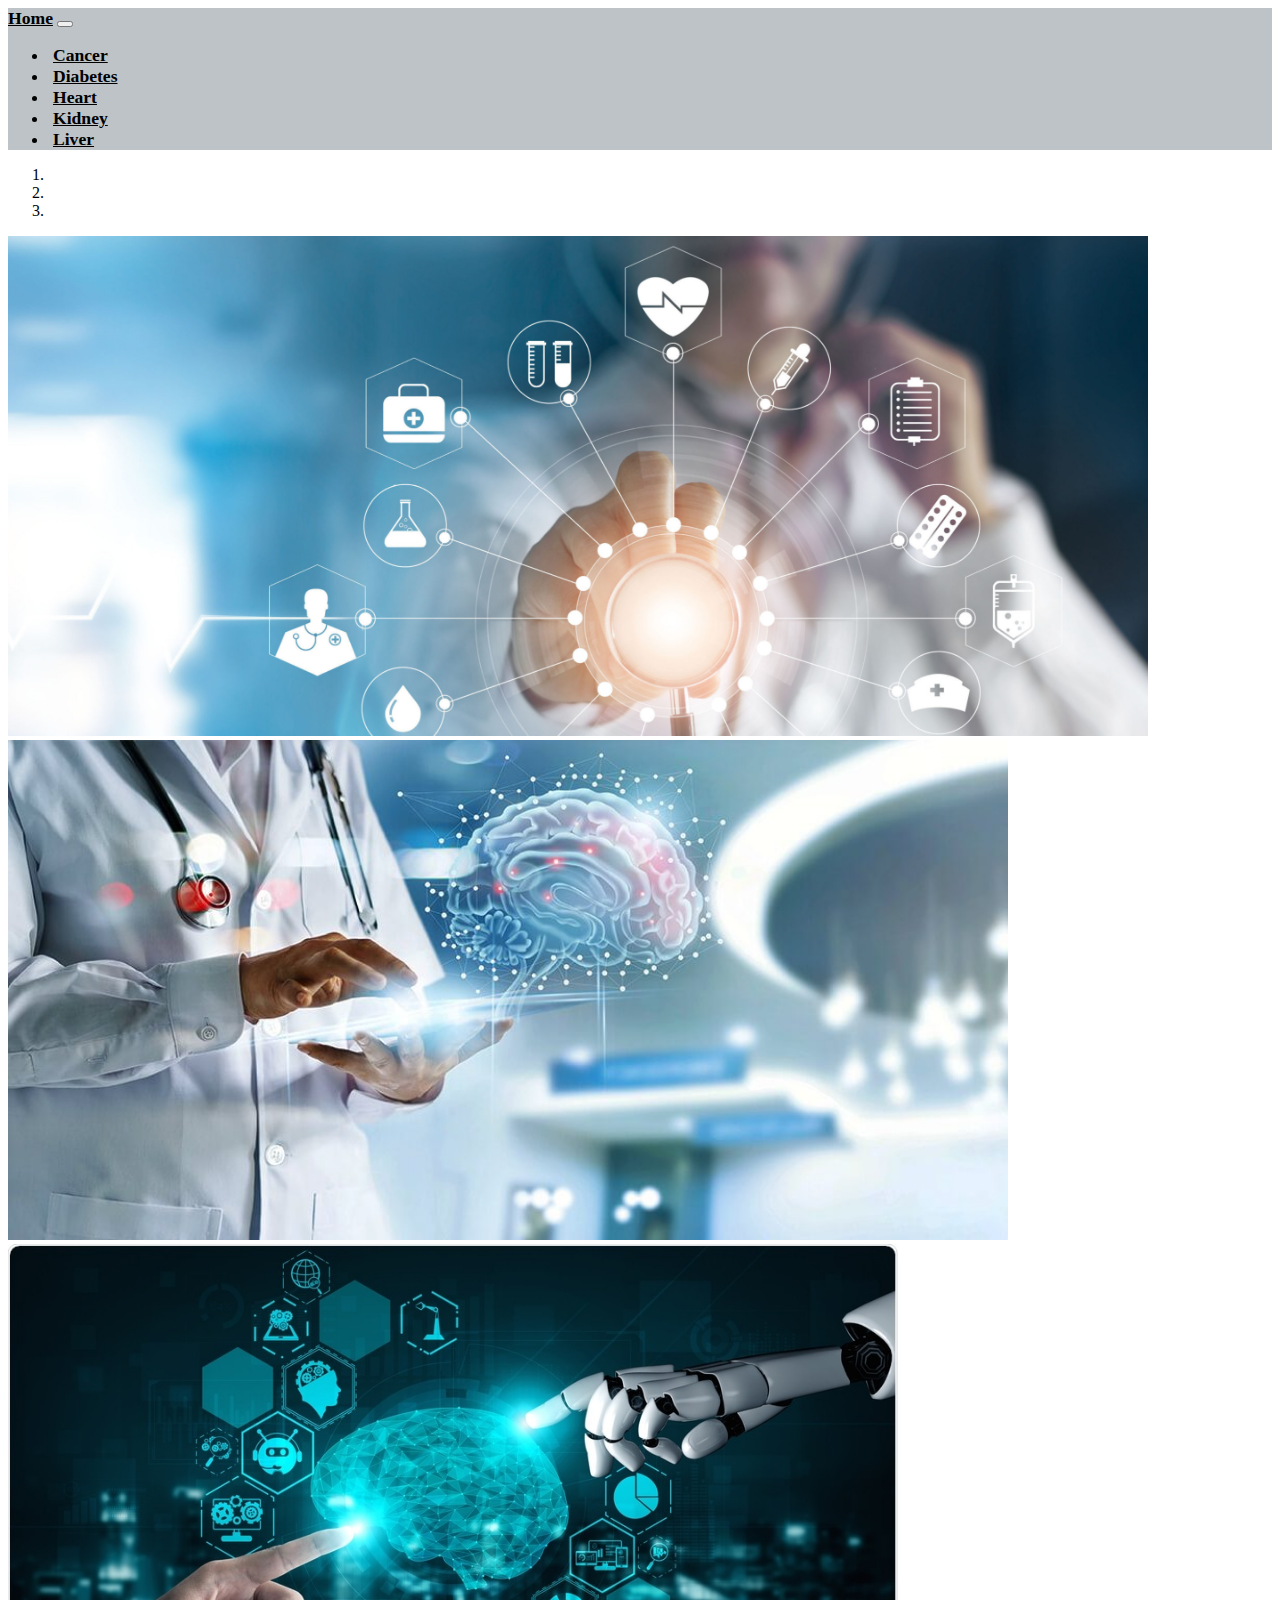
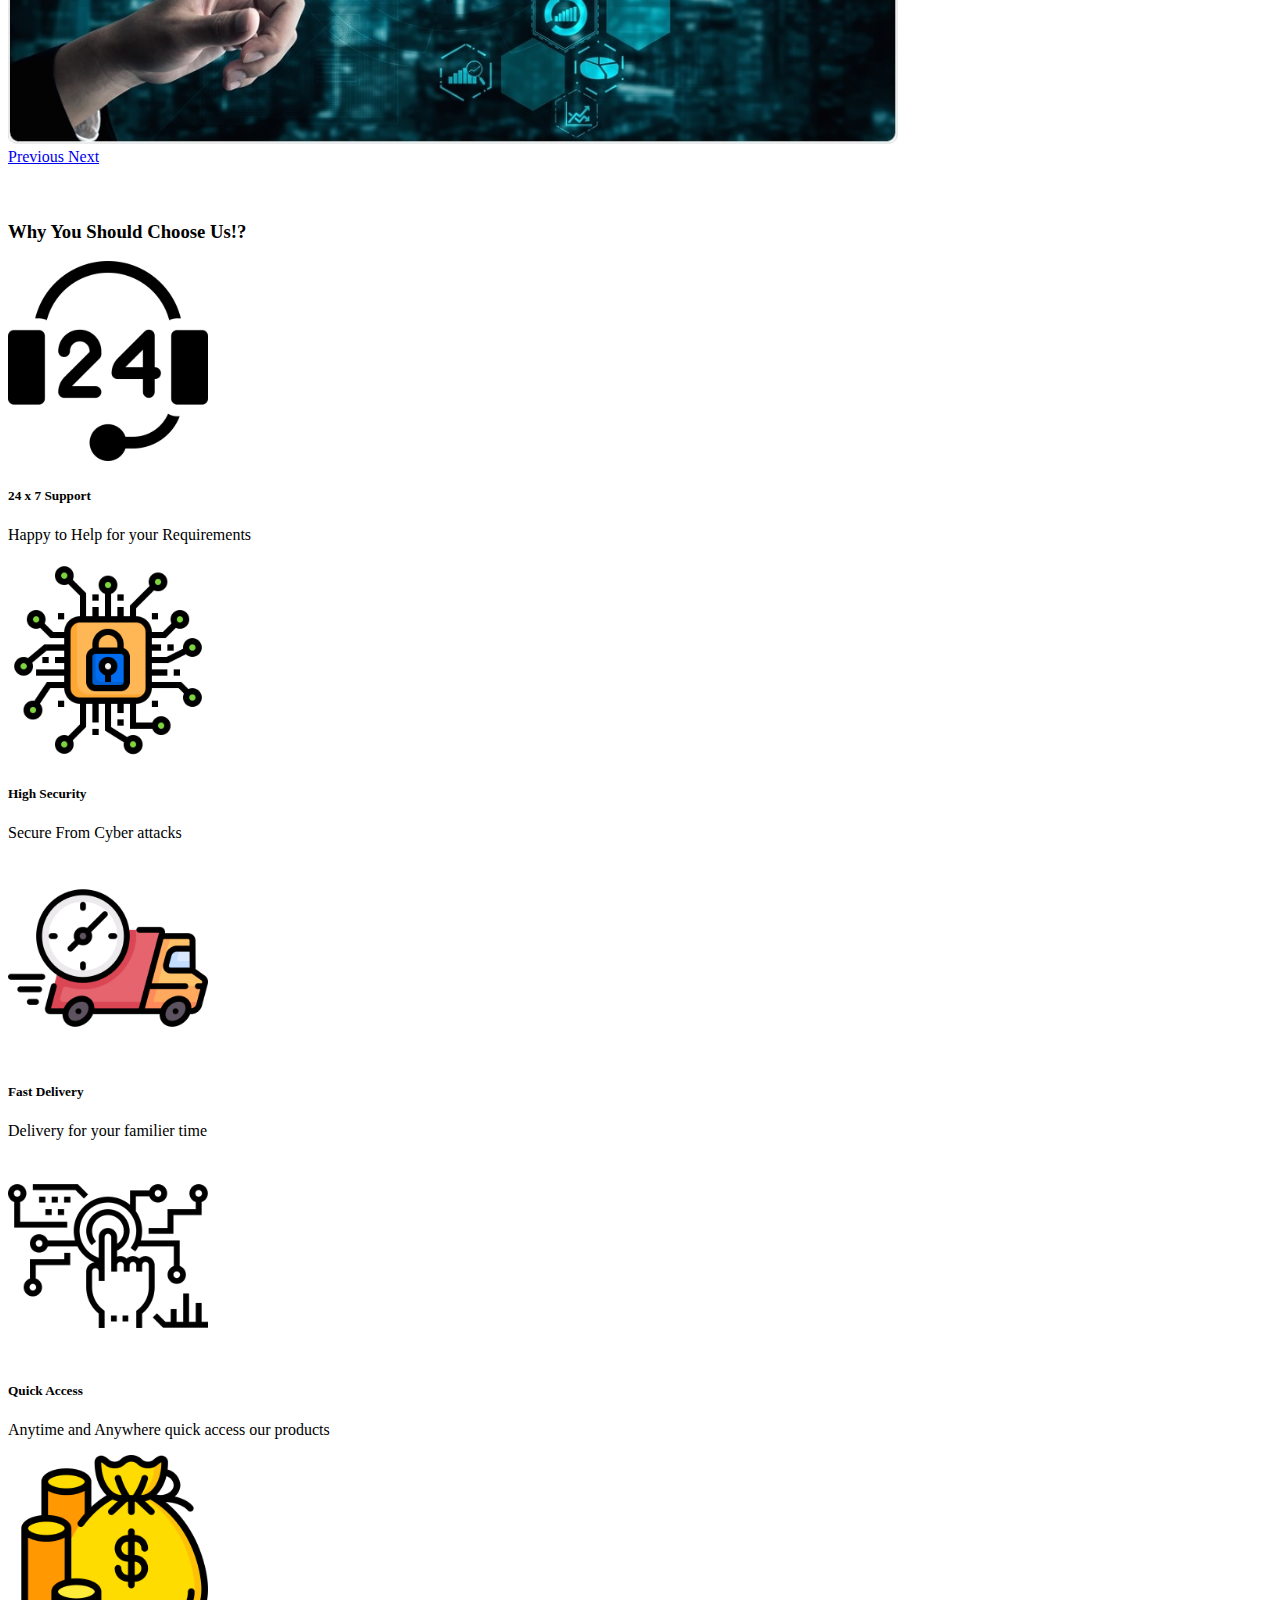
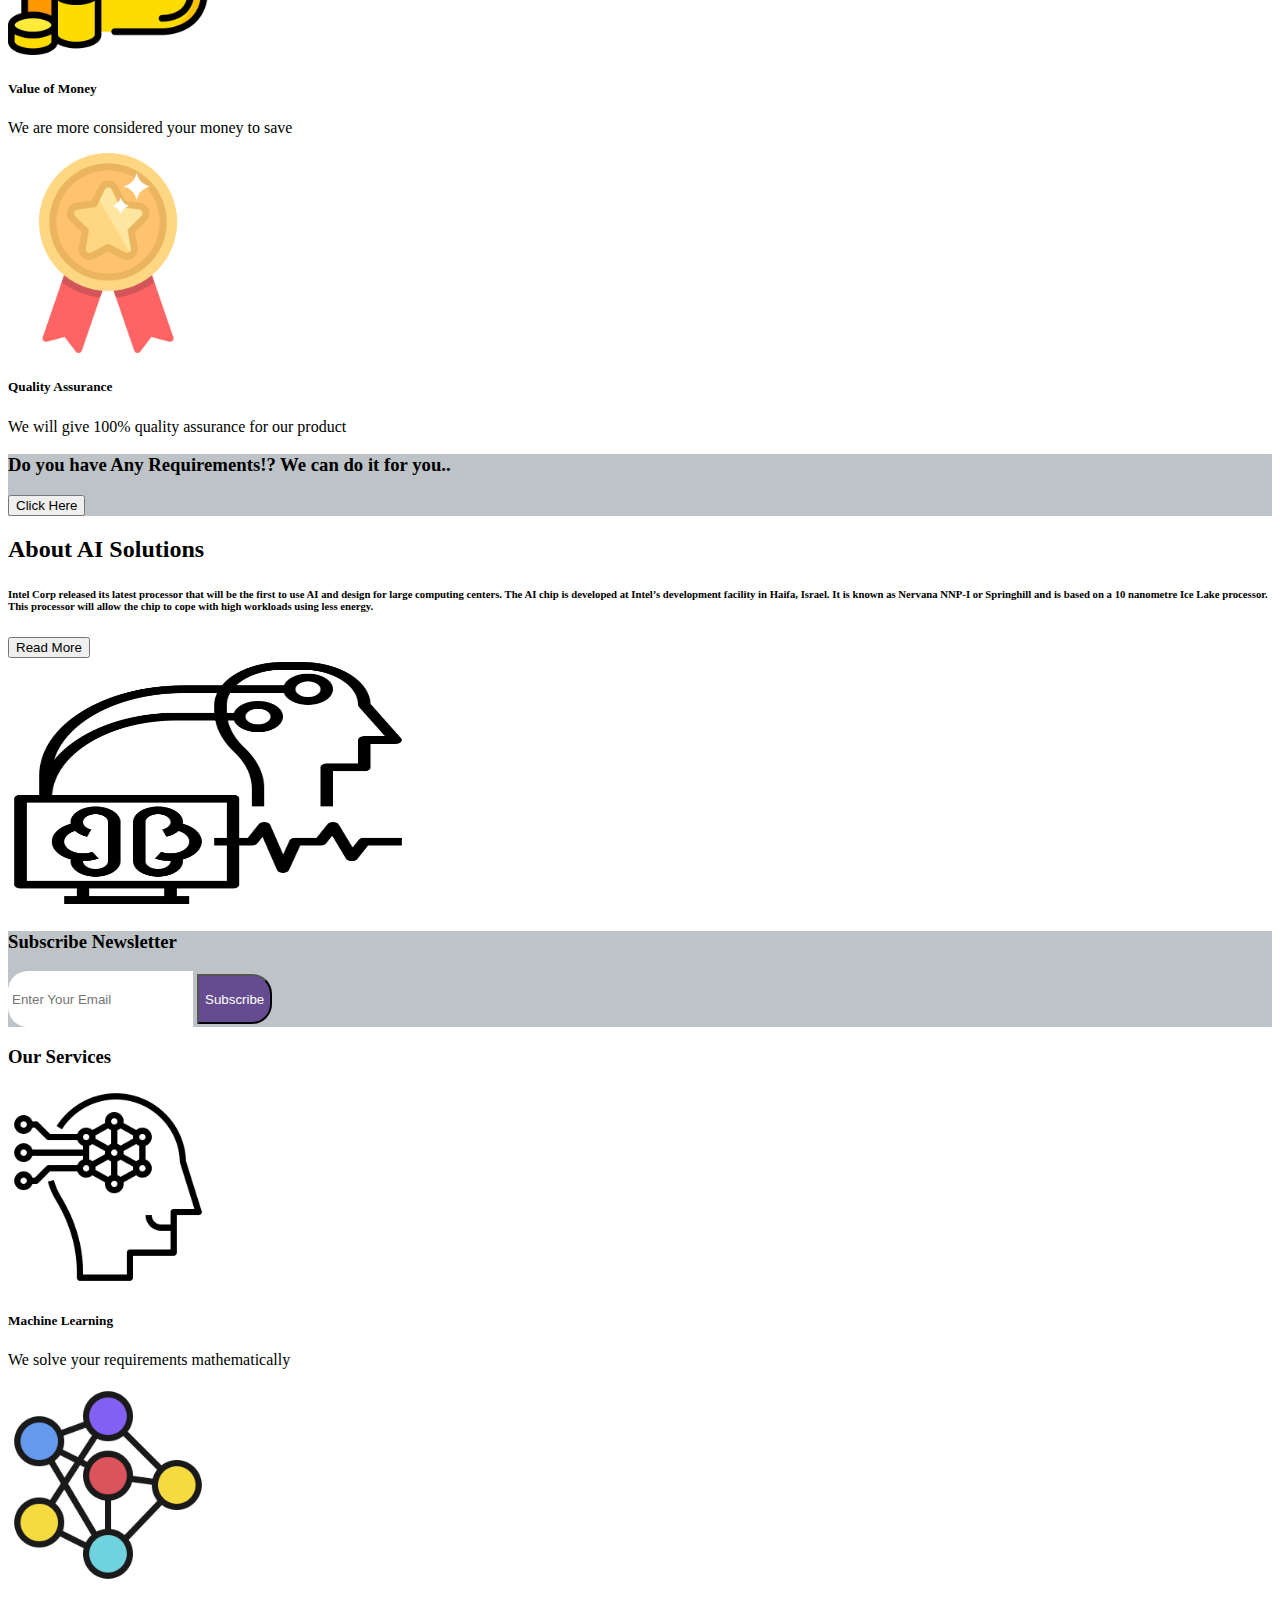
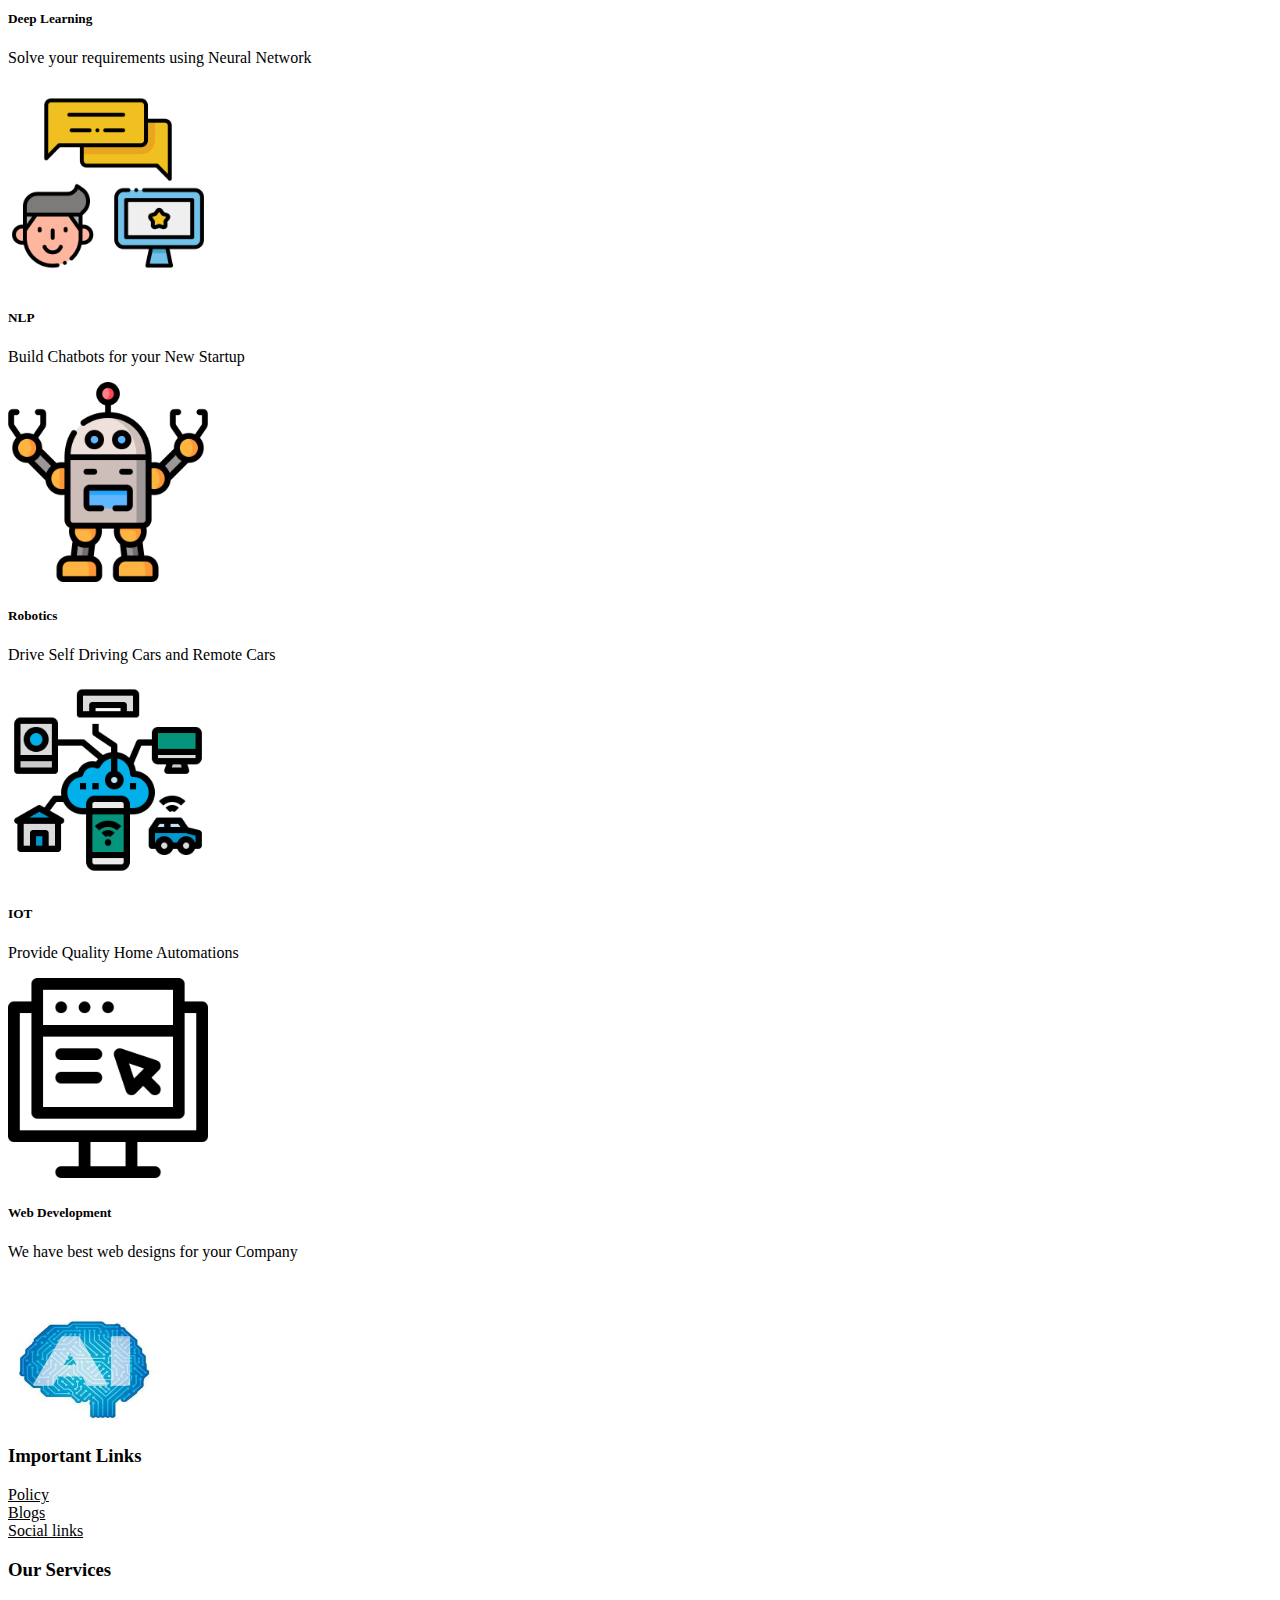
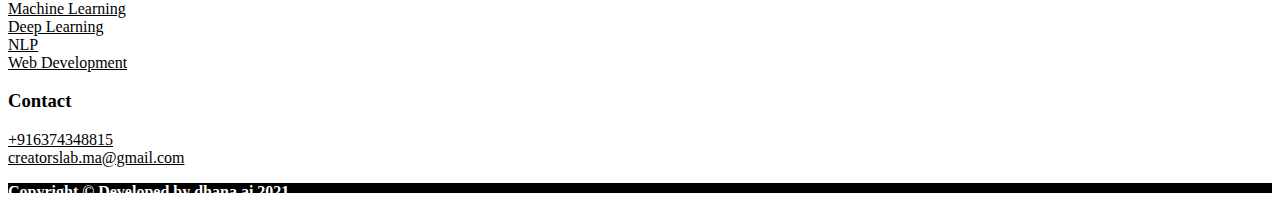
<file: templates/index.html>
<!doctype html>
<html lang="en">
	<head>
		
		


		<link rel="icon" href="../static/img/ai.ico">
		<title>Home</title>
	<!--  -->
		<meta charset="utf-8">
	    <meta name="viewport" content="width=device-width, initial-scale=1, shrink-to-fit=no">

	    <!-- Bootstrap CSS -->
	    <link rel="stylesheet" href="https://cdn.jsdelivr.net/npm/bootstrap@4.6.0/dist/css/bootstrap.min.css" integrity="sha384-B0vP5xmATw1+K9KRQjQERJvTumQW0nPEzvF6L/Z6nronJ3oUOFUFpCjEUQouq2+l" crossorigin="anonymous">
	</head>
	

	<body>
	<style>
    #main-footer
    {
      color: black;
      font-family: "Segoe UI";
      background: white;
      text-align: center;
      margin-top: 218px;
      padding: 16px;
      bottom: 8px;
    }

#topHeader
{
    border-bottom: 1px solid #ebebeb;
}

#topHeader a
{
    color: #2c3e50;
    font-weight: 600;
    font-size: 0.89rem;
}

.container-fluid
{
    padding-left: 0;
    padding-right: 0;
}

nav ul li a
{
    font-size: 1.1rem;
    font-weight: bold;
    color: black;
    padding: 5px;
}

/* footer start */

.full-footer
{
    background-color: white;
    
   
    
}
.Services
{
    background-color: rgb(187, 132, 155);

}

.top-footer a
{
    font-weight: 500;
    
}
.col1 p
{
    font-weight: 650;
}
.col2 a
{
    color: black;

}
.col3 a
{
    color: black;

}
.col4 a
{
    color: black;

}
.bottom-footer
{
    background-color: black;
       
}
.bottom-footer p
{
    font-weight: 700;
    color: white;
    height: 10px;
}

/* footer end */

/* Homepage Start first hero section */
.top-head-section
{
    background-color: #bdc3c7;
}
/* Homepage End first hero section */

/* requirements sec start */
.requirements-sec
{
    background-color: #bdc3c7 ;
}
/* requirements sec end */

.newsletter
{
    background-color:#bdc3c7 ;
}
.newsletter .form-control
{
    height: 50px;
    border-color: transparent;
    border-radius: 20px 0 0 20px;
}
.newsletter .btn
{
    min-height: 50px;
    border-radius: 0 20px 20px 0;
    background: rgb(101, 75, 143) ;
    color: white;
}
  
  </style>
 	<!-- Header Start-->
    <header>
        <!--<div id="topHeader">
            <div class="container">
                <div class="row">
                    <div class="col-12 text-right">
                        <a href="tel:+916374348815"> <i class="fas fa-phone-square-alt"></i> +916374348815</a>
                        <a href="mailto:dhana.ai@gmail.com"> <i class="fas fa-envelope-square"></i> creatorslab@gmail.com</a>

                    </div>
                </div>
            </div>
        </div>-->
        <div id="bottomHeader">
            <div class="container-fluid">
                <nav class="navbar navbar-dark navbar-expand-md" style="background-color: #bdc3c7 ;">
                	<a  href="/" style="color: black; font-weight:bold; font-size: 1.1rem; ">Home</a>
                    <!-- <a href="" class="navbar-brand">
                        <img src="..static/sources/ai.png" height="40" width="150px" alt="">
                    </a> -->
                    <button data-toggle="collapse" data-target="#navbarToggler" type ="button" class="navbar-toggler"><span class="navbar-toggler-icon"></span></button>
                    <div class="collapse navbar-collapse" id="navbarToggler">
                    <ul class="navbar-nav">
                        <li class="nav-item ">
                            <a class="nav-link" href="/BreastCancer" style="color: black; font-weight: bold;">Cancer</a>
                        </li>

                        

                        <li class="nav-item">
                            <a class="nav-link" href="/Diabetes" style="color: black; font-weight: bold;">Diabetes</a>
                        </li>
                        <li class="nav-item">
                            <a class="nav-link" href="/Heart" style="color: black; font-weight: bold;">Heart</a>
                        </li>
                        <li class="nav-item">
                            <a class="nav-link" href="/Kidney" style="color: black; font-weight: bold;">Kidney</a>
                        </li>
                        <li class="nav-item">
                            <a class="nav-link" href="/Liver
                            " style="color: black; font-weight: bold;">Liver</a>
                        </li>
                    </div>

                    </ul>
                </nav>
            </div>
        </div>
    </header>
    <!-- Header End-->

<!-- 		<header>
			<nav class="navbar navbar-expand-md navbar-dark fixed-top bg-dark">
				<a class="navbar-brand" href="/">Home</a>
				<button class="navbar-toggler" type="button" data-toggle="collapse" data-target="#navbarCollapse" aria-controls="navbarCollapse" aria-expanded="false" aria-label="Toggle navigation">
				<span class="navbar-toggler-icon"></span>
				</button>
				<div class="collapse navbar-collapse" id="navbarCollapse">
					<ul class="navbar-nav mr-auto">
						<li class="nav-item active">
							<a class="nav-link" href="/Heart">Heart<span class="sr-only">(current)</span></a>
						</li>
						<li class="nav-item active">
							<a class="nav-link" href="/Kidney">Kidney</a>
						</li>
						<li class="nav-item active">
							<a class="nav-link" href="/Diabetes">Diabetes</a>
						</li>
						<li class="nav-item active">
							<a class="nav-link" href="/Liver">Liver</a>
						</li>
						<li class="nav-item active">
							<a class="nav-link" href="/BreastCancer">Breast Cancer</a>
						</li>
					</ul>
				</div>
			</nav>
		</header> -->
		<main role="main">
		<section>
	        <div class="container-fluid">
	            <div id="carouselExampleIndicators" class="carousel slide" data-ride="carousel">
	                <ol class="carousel-indicators">
	                  <li data-target="#carouselExampleIndicators" data-slide-to="0" class="active"></li>
	                  <li data-target="#carouselExampleIndicators" data-slide-to="1"></li>
	                  <li data-target="#carouselExampleIndicators" data-slide-to="2"></li>
	                </ol>
	                <div class="carousel-inner">
	                  <div class="carousel-item active">
	                    <img src="../static/slide/ai-slide.jpg" height="500px" class="d-block w-100" alt="...">
	                  </div>
	                  <div class="carousel-item">
	                    <img src="../static/slide/ai-slide1.jpg" height="500px" class="d-block w-100" alt="...">
	                  </div>
	                  <div class="carousel-item">
	                    <img src="../static/slide/ai-slide2.jpg" height="500px" class="d-block w-100" alt="...">
	                  </div>
	                </div>
	                <a class="carousel-control-prev" href="#carouselExampleIndicators" role="button" data-slide="prev">
	                  <span class="carousel-control-prev-icon" aria-hidden="true"></span>
	                  <span class="sr-only">Previous</span>
	                </a>
	                <a class="carousel-control-next" href="#carouselExampleIndicators" role="button" data-slide="next">
	                  <span class="carousel-control-next-icon" aria-hidden="true"></span>
	                  <span class="sr-only">Next</span>
	                </a>
	              </div>
	        </div>
    </section>
    <br>
	<br>
	<section class="pt-3 pt-5">
        
        <div class="container">
            <div class="row">
                <div class="col-12 text-center">
                    <h3>Why You Should Choose Us!?</h3>
                </div>
            </div>
            <div class="row">
                <div class="col-md-4 text-center">
                    <img class="img-fluid p-5" src="../static/sources/call-center.png" width="200px" alt="">
                    <h5>24 x 7 Support</h5>
                    <p>Happy to Help for your Requirements</p>

                </div>
                <div class="col-md-4 text-center">
                    <img class="img-fluid p-5" src="../static/sources/cyber-security.png" width="200px" alt="">
                    <h5>High Security</h5>
                    <p>Secure From Cyber attacks</p>

                </div>
                <div class="col-md-4 text-center">
                    <img class="img-fluid p-5" src="../static/sources/fast-delivery.png" width="200px" alt="">
                    <h5>Fast Delivery</h5>
                    <p>Delivery for your familier time</p>

                </div>

                
                

            </div>
            <div class="row">
                <div class="col-md-4 text-center">
                    <img class="img-fluid p-5" src="../static/sources/finger-print.png" width="200px" alt="">
                    <h5>Quick Access</h5>
                    <p>Anytime and Anywhere quick access our products</p>

                </div>
                <div class="col-md-4 text-center">
                    <img class="img-fluid p-5" src="../static/sources/money-bag.png" width="200px" alt="">
                    <h5>Value of Money</h5>
                    <p>We are more considered your money to save</p>

                </div>
                <div class="col-md-4 text-center">
                    <img class="img-fluid p-5" src="../static/sources/quality.png" width="200px" alt="">
                    <h5>Quality Assurance</h5>
                    <p>We will give 100% quality assurance for our product</p>

                </div>

            </div>
        </div>
    </section>
     <!-- Start : requirements -->
    <section class="requirements-sec p-2 pt-md-3 pb-md-3">
        <div class="container">
            <div class="row align-items-center">
                <div class="col-md-9 text-center">
                    <h3>Do you have Any Requirements!? We can do it for you..</h3>

                </div>
                <div class="col-md-3 text-center">
                    <button class="btn btn-lg btn-primary">Click Here</button>

                </div>
            </div>
        </div>
    </section>
    <!-- end : requirements -->
	<!-- start: about-->
    <section class="p-2 pt-md-4 pb-md-4">
        <div class="container">
            <div class="row align-items-center">
                <div class="col-md-6">
                    <h2>About AI Solutions</h2>
                    <h6>Intel Corp released its latest processor that will be the first to use AI and 
                        design for large computing centers. The AI chip is developed 
                        at Intel’s development facility in Haifa, Israel. 
                        It is known as Nervana NNP-I or Springhill and is based on a 10 nanometre Ice Lake processor.
                         This processor will allow the chip to cope with high workloads using less energy.</h6>
                    <button class="btn btn-lg btn-primary">Read More</button>
                </div>
                <div class="col-md-6 text-center">
                    <img class="img-fluid p-5" src="../static/slide/brain1.png" width="400px" height="250px" alt="">

                </div>
            </div>
        </div>
    </section>
    <!-- end : about-->
    <!-- newsletter start-->

    <section class="newsletter p-2">
        <div class="container">
            <div class="row">
                <div class="col-12 text-center">
                    <h3>
                        Subscribe Newsletter
                    </h3>
                    <div class="input-group pb-3">
                        <input type="email" class="form-control" placeholder="Enter Your Email">
                        <span class="input-group-btn">
                            <button class="btn btn-theme" type="submit">Subscribe</button>
                        </span>
                    </div>

                </div>
            </div>
        </div>
    </section>

    <!--newsletter end-->

    <!--Start Services-->

    <section class="pt-3 pt-5">
        
        <div class="container">
            <div class="row">
                <div class="col-12 text-center">
                    <h3>Our Services</h3>
                </div>
            </div>
            <div class="row">
                <div class="col-md-4 text-center">
                    <img class="img-fluid p-5" src="../static/sources/machine-learning.png" width="200px" alt="">
                    <h5>Machine Learning</h5>
                    <p>We solve your requirements mathematically</p>

                </div>
                <div class="col-md-4 text-center">
                    <img class="img-fluid p-5" src="../static/sources/neural.png" width="200px" alt="">
                    <h5>Deep Learning</h5>
                    <p>Solve your requirements using Neural Network</p>

                </div>
                <div class="col-md-4 text-center">
                    <img class="img-fluid p-5" src="../static/sources/natural-language-processing.png" width="200px" alt="">
                    <h5>NLP</h5>
                    <p>Build Chatbots for your New Startup</p>

                </div>

                
                

            </div>
            <div class="row">
                <div class="col-md-4 text-center">
                    <img class="img-fluid p-5" src="../static/sources/robot.png" width="200px" alt="">
                    <h5>Robotics</h5>
                    <p>Drive Self Driving Cars and Remote Cars</p>

                </div>
                <div class="col-md-4 text-center">
                    <img class="img-fluid p-5" src="../static/sources/internet-of-things.png" width="200px" alt="">
                    <h5>IOT</h5>
                    <p>Provide Quality Home Automations</p>

                </div>
                <div class="col-md-4 text-center">
                    <img class="img-fluid p-5" src="../static/sources/improvement.png" width="200px" alt="">
                    <h5>Web Development</h5>
                    <p>We have best web designs for your Company</p>

                </div>

            </div>
        </div>
    </section>
    <br>
    <br>

    <!--End Services-->

    <!-- Footer Start-->
    <footer class="full-footer">
        <div class="container top-footer p-md-2 p-1">
            <div class="row">

                <div class="col-md-3 col1 pl-4 pr-4">
                   <img class="img-fluid" src="../static/sources/ai-logo.jpg" height="110px" 
                    width="150px" alt="">
                    
                   
                    <a style="color: cornflowerblue;" class="p-1" target="blank" href="https://t.me/ai_professor"><i class="fab fa-2x fa-telegram"></i></a>
                    <a style="color: rgb(31, 99, 226);" class="p-1" target="blank" href="https://twitter.com/aiprofessor_"><i class="fab fa-2x fa-twitter-square"></i></a>
                    <a style="color: rgb(219, 44, 88);" class="p-1" target="blank" href="https://www.instagram.com/aiprofessor_/"><i class="fab fa-2x fa-instagram"></i></a>
                </div>

                <div class="col-md-3 col2 pl-4 pr-4">
                    <h3>Important Links</h3>

                    <a href="#">Policy</a><br>
                    <a href="#">Blogs</a><br>
                    <a href="#">Social links</a>
                </div>

                <div class="col-md-3 col3 pl-4 pr-4">
                    <h3>Our Services</h3>
                    <a href="ml.html">Machine Learning</a><br>
                    <a href="dl.html">Deep Learning</a><br>
                    <a href="nlp.html">NLP</a><br>
                    <a href="web.html">Web  Development</a><br>
                </div>

                <div class="col-md-3 col4 pl-4 pr-4">
                    <h3>Contact</h3>
                    <a href="tell:+916374348815"><i class="fas fa-phone-square-alt"></i> +916374348815</a><br>
                    <a href="mailto:creatorslab.ma@gmail.com"><i class="fas fa-envelope-square"></i> creatorslab.ma@gmail.com</a><br>
                    <div class="embed-responsive embed-responsive-16by9">
                    <!--<iframe class="embed-responsive-item" src="https://www.google.com/maps/embed?pb=!1m18!1m12!1m3!1d15630.0604822925!2d78.17838281934598!3d11.657859932790489!2m3!1f0!2f0!3f0!3m2!1i102
                4!2i768!4f13.1!3m3!1m2!1s0x3babf1ef04c4fb39%3A0x37b6fa63042dafff!2sSalem%2C%20Tamil%20Nadu%20636003!5e0!3m2!1sen!2sin!4v1624538666522!5m2!1sen!2sin"  
                frameborder="0"></iframe>-->
                </div>
                
            

                </div>
            </div>
        </div>
        
        <div class="container-fluid bottom-footer p-1">
            <div class="row">
                <div class="col-12 text-center">
                    <p>Copyright &copy; Developed by dhana.ai 2021</p>
                </div>
            </div>

        </div>
    </footer>
    <!-- Footer End-->
							
    <!-- Optional JavaScript; choose one of the two! -->

    <!-- Option 1: jQuery and Bootstrap Bundle (includes Popper) -->
    <script src="https://code.jquery.com/jquery-3.5.1.slim.min.js" integrity="sha384-DfXdz2htPH0lsSSs5nCTpuj/zy4C+OGpamoFVy38MVBnE+IbbVYUew+OrCXaRkfj" crossorigin="anonymous"></script>
    <script src="https://cdn.jsdelivr.net/npm/bootstrap@4.6.0/dist/js/bootstrap.bundle.min.js" integrity="sha384-Piv4xVNRyMGpqkS2by6br4gNJ7DXjqk09RmUpJ8jgGtD7zP9yug3goQfGII0yAns" crossorigin="anonymous"></script>

    <!-- Option 2: Separate Popper and Bootstrap JS -->
    <!--
    <script src="https://code.jquery.com/jquery-3.5.1.slim.min.js" integrity="sha384-DfXdz2htPH0lsSSs5nCTpuj/zy4C+OGpamoFVy38MVBnE+IbbVYUew+OrCXaRkfj" crossorigin="anonymous"></script>
    <script src="https://cdn.jsdelivr.net/npm/popper.js@1.16.1/dist/umd/popper.min.js" integrity="sha384-9/reFTGAW83EW2RDu2S0VKaIzap3H66lZH81PoYlFhbGU+6BZp6G7niu735Sk7lN" crossorigin="anonymous"></script>
    <script src="https://cdn.jsdelivr.net/npm/bootstrap@4.6.0/dist/js/bootstrap.min.js" integrity="sha384-+YQ4JLhjyBLPDQt//I+STsc9iw4uQqACwlvpslubQzn4u2UU2UFM80nGisd026JF" crossorigin="anonymous"></script>
    -->
	</body>
</html>
</file>
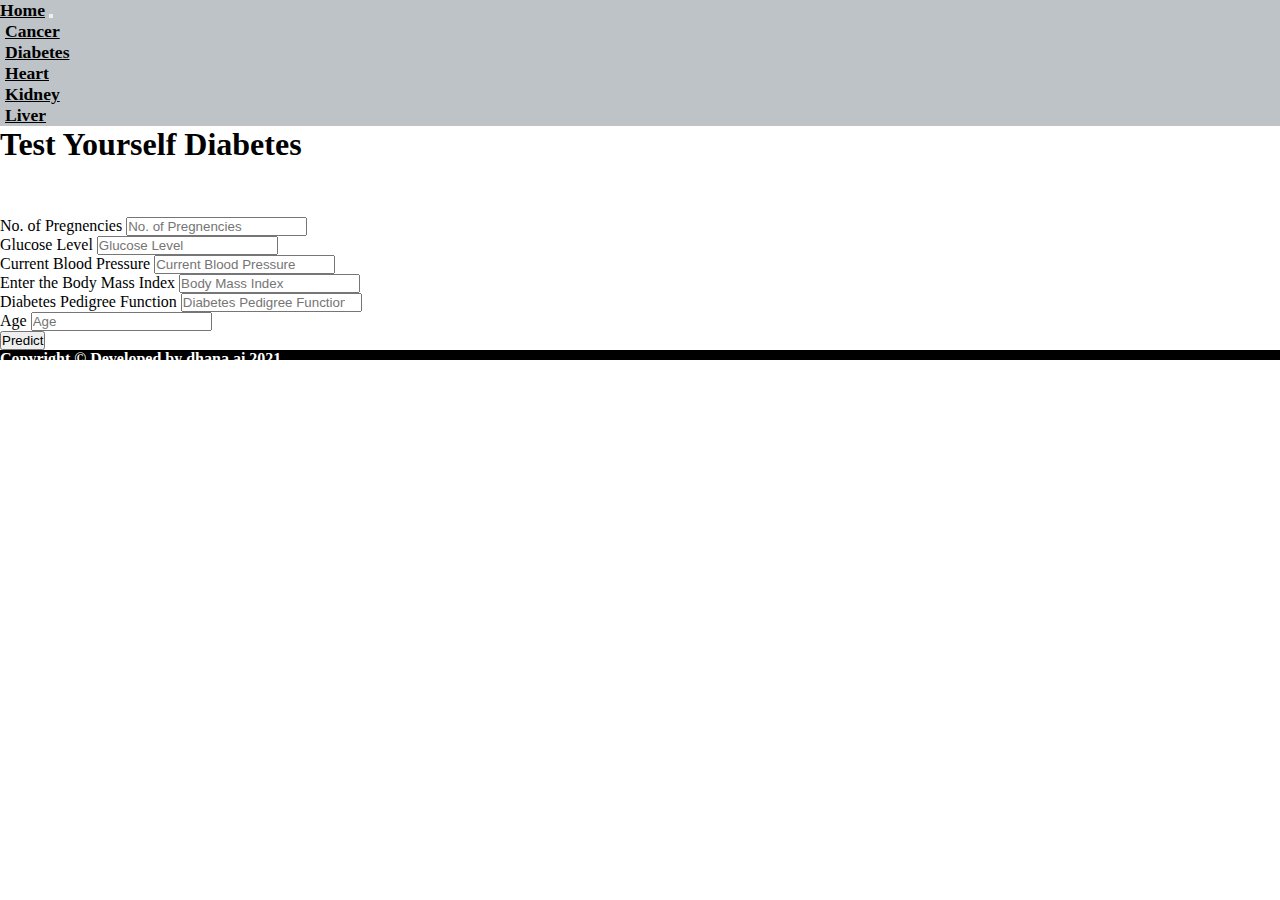
<file: templates/diabetes.html>
<!doctype html>
<html lang="en">
  <head>
    <!-- Required meta tags -->
    
    <link rel="icon" href="../static/img/ai.ico">
    <!-- Bootstrap CSS -->
    <meta charset="utf-8">
      <meta name="viewport" content="width=device-width, initial-scale=1, shrink-to-fit=no">

      <!-- Bootstrap CSS -->
      <link rel="stylesheet" href="https://cdn.jsdelivr.net/npm/bootstrap@4.6.0/dist/css/bootstrap.min.css" integrity="sha384-B0vP5xmATw1+K9KRQjQERJvTumQW0nPEzvF6L/Z6nronJ3oUOFUFpCjEUQouq2+l" crossorigin="anonymous">
    <style>
    *{
    margin:0;
    padding:0;
    }
    html,
    body,
    header,
    #intro {
    }
    img {
    display: block;
    height: auto;
    }
     #topHeader
{
    border-bottom: 1px solid #ebebeb;
}

#topHeader a
{
    color: #2c3e50;
    font-weight: 600;
    font-size: 0.89rem;
}

.container-fluid
{
    padding-left: 0;
    padding-right: 0;
}

nav ul li a
{
    font-size: 1.1rem;
    font-weight: bold;
    color: black;
    padding: 5px;
}

/* footer start */

.full-footer
{
    background-color: white;
    
   
    
}
.Services
{
    background-color: rgb(187, 132, 155);

}

.top-footer a
{
    font-weight: 500;
    
}
.col1 p
{
    font-weight: 650;
}
.col2 a
{
    color: black;

}
.col3 a
{
    color: black;

}
.col4 a
{
    color: black;

}
.bottom-footer
{
    background-color: black;
       
}
.bottom-footer p
{
    font-weight: 700;
    color: white;
    height: 10px;
}

/* footer end */

/* Homepage Start first hero section */
.top-head-section
{
    background-color: #bdc3c7;
}
/* Homepage End first hero section */

/* requirements sec start */
.requirements-sec
{
    background-color: #bdc3c7 ;
}
/* requirements sec end */

.newsletter
{
    background-color:#bdc3c7 ;
}
.newsletter .form-control
{
    height: 50px;
    border-color: transparent;
    border-radius: 20px 0 0 20px;
}
.newsletter .btn
{
    min-height: 50px;
    border-radius: 0 20px 20px 0;
    background: rgb(101, 75, 143) ;
    color: white;
}
    </style>
    <title>Diabetes</title>
  </head>
  <body>
    <header>
            <div id="bottomHeader">
            <div class="container-fluid">
                <nav class="navbar navbar-dark navbar-expand-md" style="background-color: #bdc3c7 ;">
                  <a  href="/" style="color: black; font-weight:bold; font-size: 1.1rem; ">Home</a>
                    <!-- <a href="" class="navbar-brand">
                        <img src="..static/sources/ai.png" height="40" width="150px" alt="">
                    </a> -->
                    <button data-toggle="collapse" data-target="#navbarToggler" type ="button" class="navbar-toggler"><span class="navbar-toggler-icon"></span></button>
                    <div class="collapse navbar-collapse" id="navbarToggler">
                    <ul class="navbar-nav">
                        <li class="nav-item ">
                            <a class="nav-link" href="/BreastCancer" style="color: black; font-weight: bold;">Cancer</a>
                        </li>

                        

                        <li class="nav-item">
                            <a class="nav-link" href="/Diabetes" style="color: black; font-weight: bold;">Diabetes</a>
                        </li>
                        <li class="nav-item">
                            <a class="nav-link" href="/Heart" style="color: black; font-weight: bold;">Heart</a>
                        </li>
                        <li class="nav-item">
                            <a class="nav-link" href="/Kidney" style="color: black; font-weight: bold;">Kidney</a>
                        </li>
                        <li class="nav-item">
                            <a class="nav-link" href="/Liver
                            " style="color: black; font-weight: bold;">Liver</a>
                        </li>
                    </div>

                    </ul>
                </nav>
            </div>
        </div>
      <!--Mask-->
      <div id="intro" class="container-fluid view " >
        <h1 class="text-center text-capitalize pt-5">Test Yourself Diabetes</h1>
        <br>
        <div class="row mb-5">
          <div class="col-lg-6 col-md-6 col-12 my-auto">
            
            <br>
            <br>

          </div>
          <div class="col-lg-6 col-md-6 col-12">
            <form action="{{ url_for('predictDia')}}" method="post">
              <div class="form-group">
                <!-- TODO : Year to accept only year date picker -->
                <label for="Pregnancies">No. of Pregnencies</label>
                <input class="form-control" type="number" id="Pregnancies" name="Pregnancies" required="required" placeholder="No. of Pregnencies">
              </div>
              <div class="form-group">
                <label for="Glucose">Glucose Level</label>
                <input class="form-control" type="number" step="any" id="Glucose" name="Present_Price" required="required" placeholder="Glucose Level">
              </div>
              <div class="form-group">
                <label for="BloodPressure">Current Blood Pressure</label>
                <input class="form-control" type="number" id="BloodPressure" name="BloodPressure" required="required" placeholder="Current Blood Pressure">
              </div>
              <div class="form-group">
                <label for="BMI">Enter the Body Mass Index</label>
                <input class="form-control" type="number" id="BMI" name="BMI" required="required" placeholder="Body Mass Index">
              </div>
              <div class="form-group">
                <label for="DiabetesPedigreeFunction">Diabetes Pedigree Function</label>
                <input class="form-control" type="number" id="DiabetesPedigreeFunction" name="DiabetesPedigreeFunction" required="required" placeholder="Diabetes Pedigree Function">
              </div>
              <div class="form-group">
                <label for="Age">Age</label>
                <input class="form-control" type="number" id="Age" name="Age" required="required" placeholder="Age">
              </div>
              
              
              
              <button type="submit" class="btn btn-danger">Predict</button>
            </form>
          </div>
        </div>
      </div>
      <!--/.Mask-->
    </header>

<!-- Footer Start-->
    <footer class="full-footer">
   
        
        <div class="container-fluid bottom-footer p-1">
            <div class="row">
                <div class="col-12 text-center">
                    <p>Copyright &copy; Developed by dhana.ai 2021</p>
                </div>
            </div>

        </div>
    </footer>
    <!-- Footer End-->

    <!-- Option 1: jQuery and Bootstrap Bundle (includes Popper) -->
    <script src="https://code.jquery.com/jquery-3.5.1.slim.min.js" integrity="sha384-DfXdz2htPH0lsSSs5nCTpuj/zy4C+OGpamoFVy38MVBnE+IbbVYUew+OrCXaRkfj" crossorigin="anonymous"></script>
    <script src="https://cdn.jsdelivr.net/npm/bootstrap@4.6.0/dist/js/bootstrap.bundle.min.js" integrity="sha384-Piv4xVNRyMGpqkS2by6br4gNJ7DXjqk09RmUpJ8jgGtD7zP9yug3goQfGII0yAns" crossorigin="anonymous"></script>

    <!-- Option 2: Separate Popper and Bootstrap JS -->
    <!--
    <script src="https://code.jquery.com/jquery-3.5.1.slim.min.js" integrity="sha384-DfXdz2htPH0lsSSs5nCTpuj/zy4C+OGpamoFVy38MVBnE+IbbVYUew+OrCXaRkfj" crossorigin="anonymous"></script>
    <script src="https://cdn.jsdelivr.net/npm/popper.js@1.16.1/dist/umd/popper.min.js" integrity="sha384-9/reFTGAW83EW2RDu2S0VKaIzap3H66lZH81PoYlFhbGU+6BZp6G7niu735Sk7lN" crossorigin="anonymous"></script>
    <script src="https://cdn.jsdelivr.net/npm/bootstrap@4.6.0/dist/js/bootstrap.min.js" integrity="sha384-+YQ4JLhjyBLPDQt//I+STsc9iw4uQqACwlvpslubQzn4u2UU2UFM80nGisd026JF" crossorigin="anonymous"></script>
    -->
  </body>
</html>
</file>
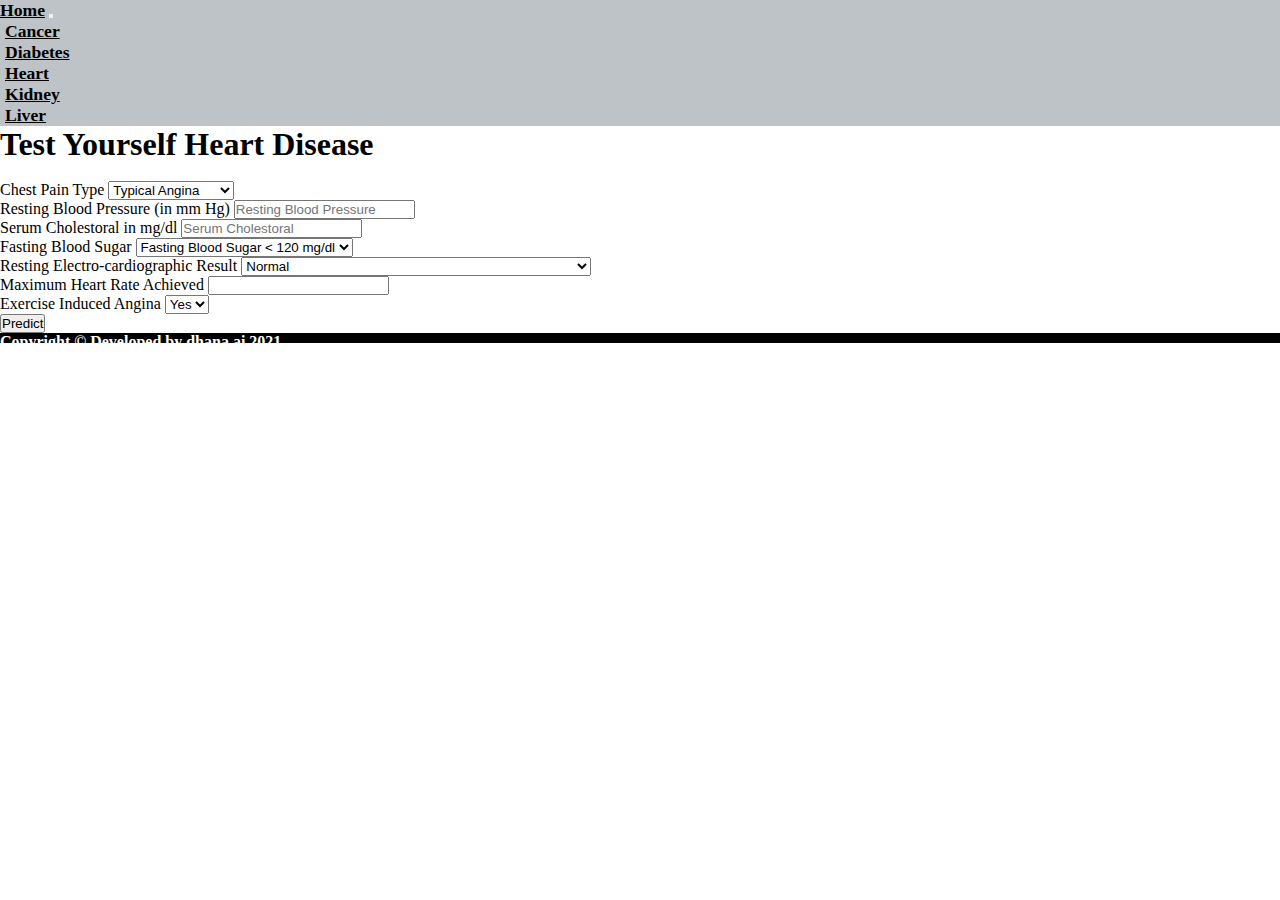
<file: templates/heart.html>
<!doctype html>
<html lang="en">
  <head>
    <!-- Required meta tags -->
   
    <link rel="icon" href="../static/img/ai.ico">
    <!-- Bootstrap CSS -->
    <meta charset="utf-8">
      <meta name="viewport" content="width=device-width, initial-scale=1, shrink-to-fit=no">

      <!-- Bootstrap CSS -->
      <link rel="stylesheet" href="https://cdn.jsdelivr.net/npm/bootstrap@4.6.0/dist/css/bootstrap.min.css" integrity="sha384-B0vP5xmATw1+K9KRQjQERJvTumQW0nPEzvF6L/Z6nronJ3oUOFUFpCjEUQouq2+l" crossorigin="anonymous">
    <style>
    *{
    margin:0;
    padding:0;
    }
    html,
    body,
    header,
    #intro {
    }
    img {
    display: block;
    height: auto;
    }
     #topHeader
{
    border-bottom: 1px solid #ebebeb;
}

#topHeader a
{
    color: #2c3e50;
    font-weight: 600;
    font-size: 0.89rem;
}

.container-fluid
{
    padding-left: 0;
    padding-right: 0;
}

nav ul li a
{
    font-size: 1.1rem;
    font-weight: bold;
    color: black;
    padding: 5px;
}

/* footer start */

.full-footer
{
    background-color: white;
    
   
    
}
.Services
{
    background-color: rgb(187, 132, 155);

}

.top-footer a
{
    font-weight: 500;
    
}
.col1 p
{
    font-weight: 650;
}
.col2 a
{
    color: black;

}
.col3 a
{
    color: black;

}
.col4 a
{
    color: black;

}
.bottom-footer
{
    background-color: black;
       
}
.bottom-footer p
{
    font-weight: 700;
    color: white;
    height: 10px;
}

/* footer end */

/* Homepage Start first hero section */
.top-head-section
{
    background-color: #bdc3c7;
}
/* Homepage End first hero section */

/* requirements sec start */
.requirements-sec
{
    background-color: #bdc3c7 ;
}
/* requirements sec end */

.newsletter
{
    background-color:#bdc3c7 ;
}
.newsletter .form-control
{
    height: 50px;
    border-color: transparent;
    border-radius: 20px 0 0 20px;
}
.newsletter .btn
{
    min-height: 50px;
    border-radius: 0 20px 20px 0;
    background: rgb(101, 75, 143) ;
    color: white;
}
    </style>
    <title>Heart</title>
  </head>
  <body>
    <header>
      <div id="bottomHeader">
            <div class="container-fluid">
                <nav class="navbar navbar-dark navbar-expand-md" style="background-color: #bdc3c7 ;">
                  <a  href="/" style="color: black; font-weight:bold; font-size: 1.1rem; ">Home</a>
                    <!-- <a href="" class="navbar-brand">
                        <img src="..static/sources/ai.png" height="40" width="150px" alt="">
                    </a> -->
                    <button data-toggle="collapse" data-target="#navbarToggler" type ="button" class="navbar-toggler"><span class="navbar-toggler-icon"></span></button>
                    <div class="collapse navbar-collapse" id="navbarToggler">
                    <ul class="navbar-nav">
                        <li class="nav-item ">
                            <a class="nav-link" href="/BreastCancer" style="color: black; font-weight: bold;">Cancer</a>
                        </li>

                        

                        <li class="nav-item">
                            <a class="nav-link" href="/Diabetes" style="color: black; font-weight: bold;">Diabetes</a>
                        </li>
                        <li class="nav-item">
                            <a class="nav-link" href="/Heart" style="color: black; font-weight: bold;">Heart</a>
                        </li>
                        <li class="nav-item">
                            <a class="nav-link" href="/Kidney" style="color: black; font-weight: bold;">Kidney</a>
                        </li>
                        <li class="nav-item">
                            <a class="nav-link" href="/Liver
                            " style="color: black; font-weight: bold;">Liver</a>
                        </li>
                    </div>

                    </ul>
                </nav>
            </div>
        </div>
      <!--Mask-->
      <div id="intro" class="container-fluid view ">
        <h1 class="text-center text-capitalize pt-5">Test Yourself  Heart Disease</h1>
        <div class="row mb-5">
          <div class="col-lg-6 col-md-6 col-12 my-auto">
            
            <br>
            
          </div>
          <div class="col-lg-6 col-md-6 col-12">
            <form action="{{ url_for('predictHeart')}}" method="post">
              <div class="form-group">
                <label for="cp">Chest Pain Type</label>
                <select class="form-control" id="cp" name = "cp" required="required" placeholder="Chest Pain Type">
                  <option value="1">Typical Angina</option>
                  <option value="2">Atypical Angina</option>
                  <option value="3">Non-Anginal Pain</option>
                  <option value="4">Asymptomatic</option>
                </select>
              </div>

              <div class="form-group">
                <!-- TODO : Year to accept only year date picker -->
                <label for="trestbps">Resting Blood Pressure (in mm Hg)</label>
                <input class="form-control" type="number" id="trestbps" name="trestbps" required="required" placeholder="Resting Blood Pressure">
              </div>

              <div class="form-group">
                <label for="chol">Serum Cholestoral in mg/dl</label>
                <input class="form-control" type="number" step="any" id="chol" name="chol" required="required" placeholder="Serum Cholestoral">
              </div>

              <div class="form-group">
                <label for="fbs">Fasting Blood Sugar</label>
                <select class="form-control" id="fbs" name = "fbs" required="required" placeholder="Fasting Blood Sugar">
                  <option value="0">Fasting Blood Sugar < 120 mg/dl</option>
                  <option value="1">Fasting Blood Sugar > 120 mg/dl</option>
                </select>
              </div>

              <div class="form-group">
                <label for="restecg">Resting Electro-cardiographic Result</label>
                <select class="form-control" type="number" id="restecg" name="restecg" required="required" placeholder="Resting Electro-cardiographic Result">
                <option value="0">Normal</option>
                <option value="1">having ST-T wave abnormality</option>
                <option value="2">showing probable or definite left ventricular hypertrophy</option>
            	</select>
              </div>
              
              <div class="form-group">
                <label for="thalach">Maximum Heart Rate Achieved</label>
                <input class="form-control" id="thalach" name = "thalach" required="required" >
              </div>

              <div class="form-group">
                <label for="exang">Exercise Induced Angina</label>
                <select class="form-control" id="exang" name = "exang" required="required" >
                  <option value="1">Yes</option>
                  <option value="0">No</option>
                </select>
              </div>
              <button type="submit" class="btn btn-danger">Predict</button>
            </form>
          </div>
        </div>
      </div>
      <!--/.Mask-->
    </header>

<!-- Footer Start-->
    <footer class="full-footer">
        
        
        <div class="container-fluid bottom-footer p-1">
            <div class="row">
                <div class="col-12 text-center">
                    <p>Copyright &copy; Developed by dhana.ai 2021</p>
                </div>
            </div>

        </div>
    </footer>

    <!-- Option 1: jQuery and Bootstrap Bundle (includes Popper) -->
    <script src="https://code.jquery.com/jquery-3.5.1.slim.min.js" integrity="sha384-DfXdz2htPH0lsSSs5nCTpuj/zy4C+OGpamoFVy38MVBnE+IbbVYUew+OrCXaRkfj" crossorigin="anonymous"></script>
    <script src="https://cdn.jsdelivr.net/npm/bootstrap@4.6.0/dist/js/bootstrap.bundle.min.js" integrity="sha384-Piv4xVNRyMGpqkS2by6br4gNJ7DXjqk09RmUpJ8jgGtD7zP9yug3goQfGII0yAns" crossorigin="anonymous"></script>

    <!-- Option 2: Separate Popper and Bootstrap JS -->
    <!--
    <script src="https://code.jquery.com/jquery-3.5.1.slim.min.js" integrity="sha384-DfXdz2htPH0lsSSs5nCTpuj/zy4C+OGpamoFVy38MVBnE+IbbVYUew+OrCXaRkfj" crossorigin="anonymous"></script>
    <script src="https://cdn.jsdelivr.net/npm/popper.js@1.16.1/dist/umd/popper.min.js" integrity="sha384-9/reFTGAW83EW2RDu2S0VKaIzap3H66lZH81PoYlFhbGU+6BZp6G7niu735Sk7lN" crossorigin="anonymous"></script>
    <script src="https://cdn.jsdelivr.net/npm/bootstrap@4.6.0/dist/js/bootstrap.min.js" integrity="sha384-+YQ4JLhjyBLPDQt//I+STsc9iw4uQqACwlvpslubQzn4u2UU2UFM80nGisd026JF" crossorigin="anonymous"></script>
    -->
  </body>
</html>
</file>
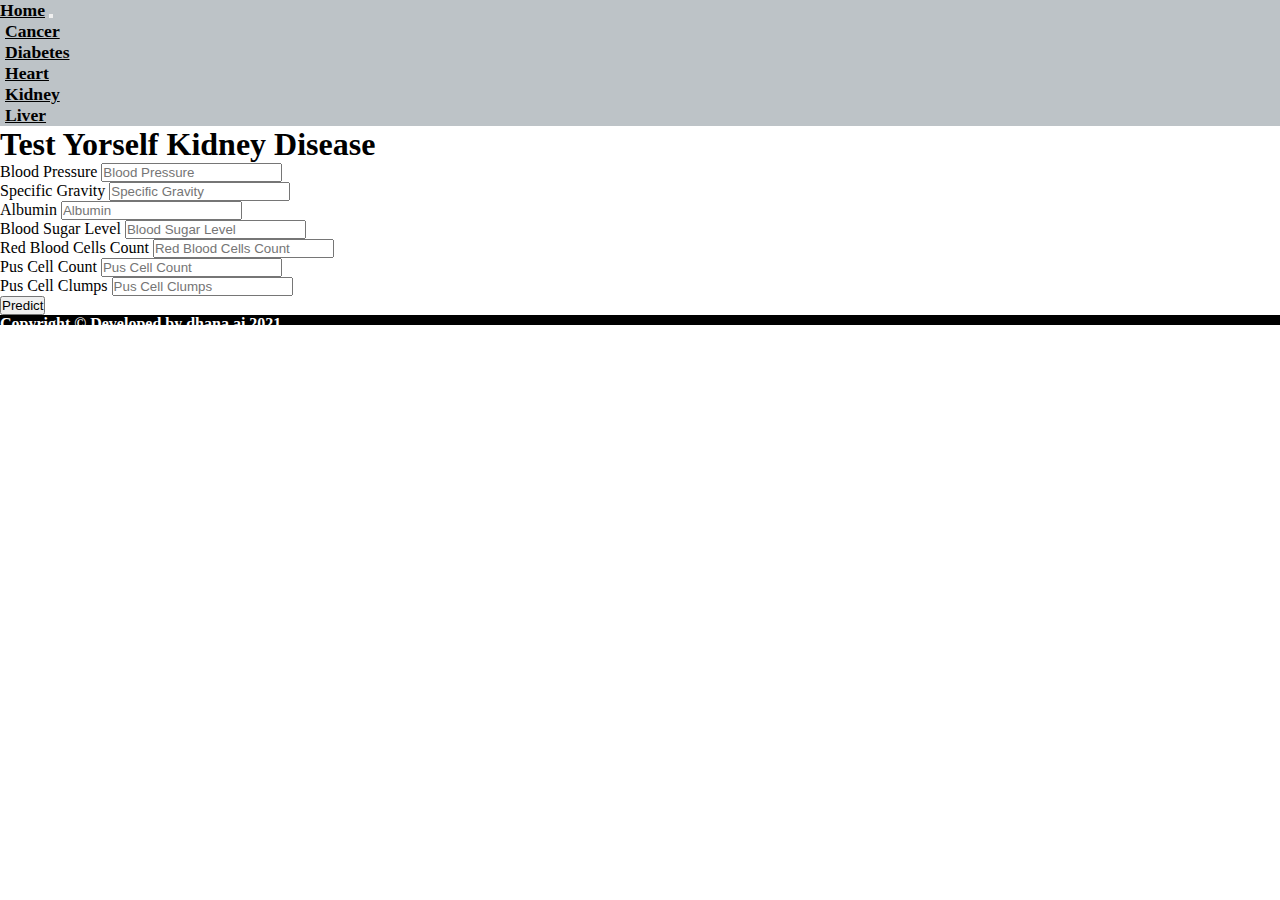
<file: templates/kidney.html>
<!doctype html>
<html lang="en">
  <head>
    <!-- Required meta tags -->
    
    <link rel="icon" href="../static/img/ai.ico">
    <!-- Bootstrap CSS -->
    <meta charset="utf-8">
      <meta name="viewport" content="width=device-width, initial-scale=1, shrink-to-fit=no">

      <!-- Bootstrap CSS -->
      <link rel="stylesheet" href="https://cdn.jsdelivr.net/npm/bootstrap@4.6.0/dist/css/bootstrap.min.css" integrity="sha384-B0vP5xmATw1+K9KRQjQERJvTumQW0nPEzvF6L/Z6nronJ3oUOFUFpCjEUQouq2+l" crossorigin="anonymous">
    <style>
    *{
    margin:0;
    padding:0;
    }
    html,
    body,
    header,
    #intro {

    }
  
    
    img {
    display: block;
    height: auto;
    padding-left: 30px;
    }
     #topHeader
{
    border-bottom: 1px solid #ebebeb;
}

#topHeader a
{
    color: #2c3e50;
    font-weight: 600;
    font-size: 0.89rem;
}

.container-fluid
{
    padding-left: 0;
    padding-right: 0;
}

nav ul li a
{
    font-size: 1.1rem;
    font-weight: bold;
    color: black;
    padding: 5px;
}

/* footer start */

.full-footer
{
    background-color: white;
    
   
    
}
.Services
{
    background-color: rgb(187, 132, 155);

}

.top-footer a
{
    font-weight: 500;
    
}
.col1 p
{
    font-weight: 650;
}
.col2 a
{
    color: black;

}
.col3 a
{
    color: black;

}
.col4 a
{
    color: black;

}
.bottom-footer
{
    background-color: black;
       
}
.bottom-footer p
{
    font-weight: 700;
    color: white;
    height: 10px;
}

/* footer end */

/* Homepage Start first hero section */
.top-head-section
{
    background-color: #bdc3c7;
}
/* Homepage End first hero section */

/* requirements sec start */
.requirements-sec
{
    background-color: #bdc3c7 ;
}
/* requirements sec end */

.newsletter
{
    background-color:#bdc3c7 ;
}
.newsletter .form-control
{
    height: 50px;
    border-color: transparent;
    border-radius: 20px 0 0 20px;
}
.newsletter .btn
{
    min-height: 50px;
    border-radius: 0 20px 20px 0;
    background: rgb(101, 75, 143) ;
    color: white;
}
    </style>
    <title>Kidney</title>
  </head>
  <body>
    <header>
      <div id="bottomHeader">
            <div class="container-fluid">
                <nav class="navbar navbar-dark navbar-expand-md" style="background-color: #bdc3c7 ;">
                  <a  href="/" style="color: black; font-weight:bold; font-size: 1.1rem; ">Home</a>
                    <!-- <a href="" class="navbar-brand">
                        <img src="..static/sources/ai.png" height="40" width="150px" alt="">
                    </a> -->
                    <button data-toggle="collapse" data-target="#navbarToggler" type ="button" class="navbar-toggler"><span class="navbar-toggler-icon"></span></button>
                    <div class="collapse navbar-collapse" id="navbarToggler">
                    <ul class="navbar-nav">
                        <li class="nav-item ">
                            <a class="nav-link" href="/BreastCancer" style="color: black; font-weight: bold;">Cancer</a>
                        </li>

                        

                        <li class="nav-item">
                            <a class="nav-link" href="/Diabetes" style="color: black; font-weight: bold;">Diabetes</a>
                        </li>
                        <li class="nav-item">
                            <a class="nav-link" href="/Heart" style="color: black; font-weight: bold;">Heart</a>
                        </li>
                        <li class="nav-item">
                            <a class="nav-link" href="/Kidney" style="color: black; font-weight: bold;">Kidney</a>
                        </li>
                        <li class="nav-item">
                            <a class="nav-link" href="/Liver
                            " style="color: black; font-weight: bold;">Liver</a>
                        </li>
                    </div>

                    </ul>
                </nav>
            </div>
        </div>
      <!--Mask-->
      <div id="intro" class="container-fluid view "> 
        <h1 class="text-center text-capitalize pt-5">Test Yorself  Kidney Disease</h1>
             <div class="row mb-5">
              <div class="col-lg-6 col-md-6 col-12 my-auto">
              </div>
          
          <div class="col-lg-6 col-md-6 col-12">
            <form action="{{ url_for('predictKidney')}}" method="post">
              <div class="form-group">
                <!-- TODO : Year to accept only year date picker -->
                <label for="bp">Blood Pressure</label>
                <input  class="form-control" type="number" id="bp" name="Year" required="required" placeholder="Blood Pressure">
              </div>

              <div class="form-group">
                <label for="sg">Specific Gravity</label>
                <input class="form-control" type="number" step="any" id="sg" name="sg" required="required" placeholder="Specific Gravity">
              </div>

              <div class="form-group">
                <label for="al">Albumin</label>
                <input class="form-control" type="number" id="al" name="al" required="required" placeholder="Albumin">
              </div>

              <div class="form-group">
                <label for="su">Blood Sugar Level</label>
                <input class="form-control" type="number" id="su" name="su" required="required" placeholder="Blood Sugar Level">
              </div>

              <div class="form-group">
                <label for="rbc">Red Blood Cells Count</label>
                <input class="form-control" type="number" id="rbc" name="rbc" required="required" placeholder="Red Blood Cells Count">
              </div>

              <div class="form-group">
                <label for="pc">Pus Cell Count</label>
                <input class="form-control" type="number" id="pc" name="pc" required="required" placeholder="Pus Cell Count">
              </div>

              <div class="form-group">
                <label for="pcc">Pus Cell Clumps</label>
                <input class="form-control" type="number" id="pcc" name="pcc" required="required" placeholder="Pus Cell Clumps">
              </div>           
              
              <button type="submit" class="btn btn-danger">Predict</button>
            </form>
          </div>
        </div>
      </div>
    </header>

<!-- Footer Start-->
    <footer class="full-footer">
        
        
        <div class="container-fluid bottom-footer p-1">
            <div class="row">
                <div class="col-12 text-center">
                    <p>Copyright &copy; Developed by dhana.ai 2021</p>
                </div>
            </div>

        </div>
    </footer>
      <!--/.Mask-->
    
    <!-- Option 1: jQuery and Bootstrap Bundle (includes Popper) -->
    <script src="https://code.jquery.com/jquery-3.5.1.slim.min.js" integrity="sha384-DfXdz2htPH0lsSSs5nCTpuj/zy4C+OGpamoFVy38MVBnE+IbbVYUew+OrCXaRkfj" crossorigin="anonymous"></script>
    <script src="https://cdn.jsdelivr.net/npm/bootstrap@4.6.0/dist/js/bootstrap.bundle.min.js" integrity="sha384-Piv4xVNRyMGpqkS2by6br4gNJ7DXjqk09RmUpJ8jgGtD7zP9yug3goQfGII0yAns" crossorigin="anonymous"></script>

    <!-- Option 2: Separate Popper and Bootstrap JS -->
    <!--
    <script src="https://code.jquery.com/jquery-3.5.1.slim.min.js" integrity="sha384-DfXdz2htPH0lsSSs5nCTpuj/zy4C+OGpamoFVy38MVBnE+IbbVYUew+OrCXaRkfj" crossorigin="anonymous"></script>
    <script src="https://cdn.jsdelivr.net/npm/popper.js@1.16.1/dist/umd/popper.min.js" integrity="sha384-9/reFTGAW83EW2RDu2S0VKaIzap3H66lZH81PoYlFhbGU+6BZp6G7niu735Sk7lN" crossorigin="anonymous"></script>
    <script src="https://cdn.jsdelivr.net/npm/bootstrap@4.6.0/dist/js/bootstrap.min.js" integrity="sha384-+YQ4JLhjyBLPDQt//I+STsc9iw4uQqACwlvpslubQzn4u2UU2UFM80nGisd026JF" crossorigin="anonymous"></script>
    -->
  </body>
</html>
</file>
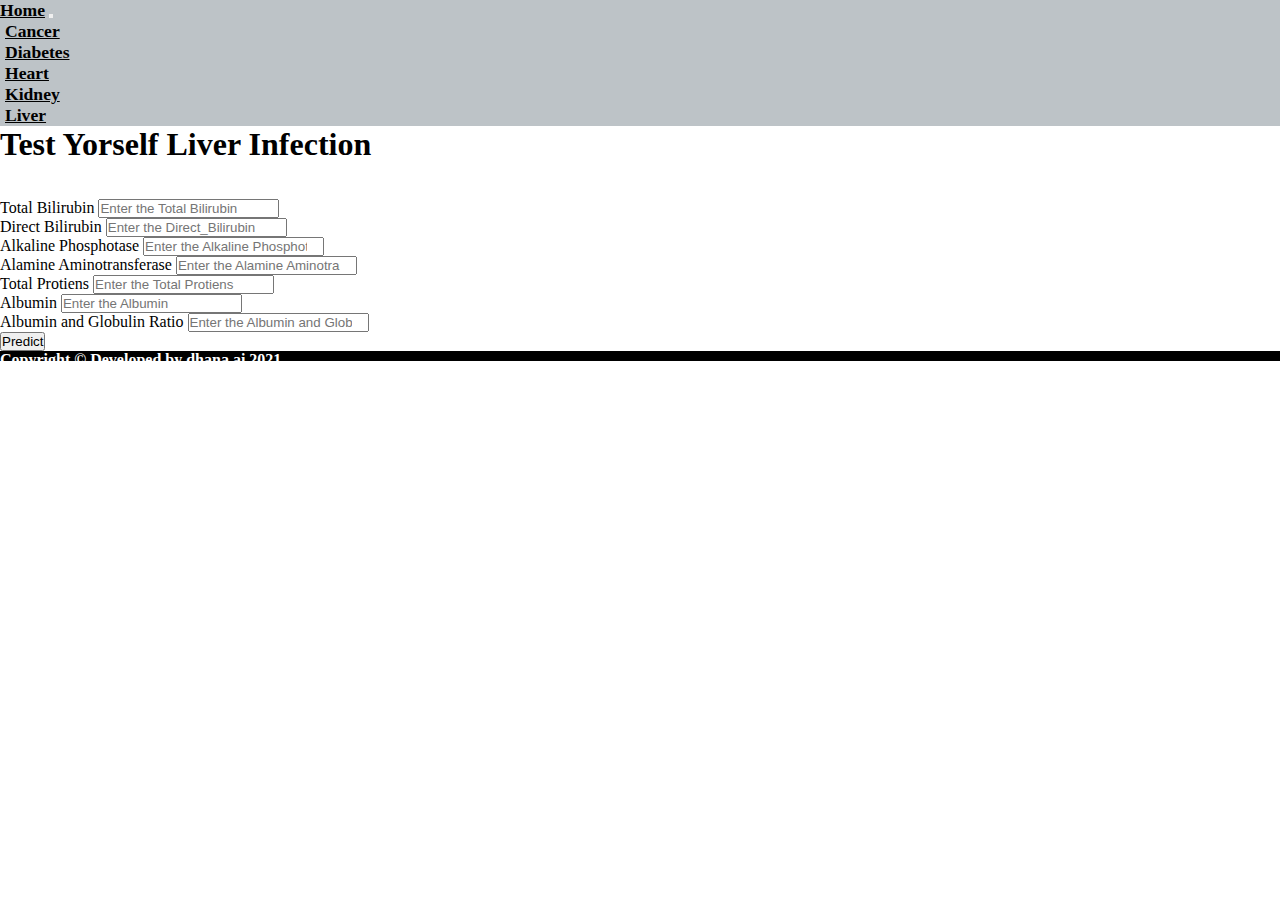
<file: templates/liver.html>
<!doctype html>
<html lang="en">
  <head>
    <!-- Required meta tags -->
   
    <link rel="icon" href="../static/img/ai.ico">
    <!-- Bootstrap CSS -->
    <meta charset="utf-8">
      <meta name="viewport" content="width=device-width, initial-scale=1, shrink-to-fit=no">

      <!-- Bootstrap CSS -->
      <link rel="stylesheet" href="https://cdn.jsdelivr.net/npm/bootstrap@4.6.0/dist/css/bootstrap.min.css" integrity="sha384-B0vP5xmATw1+K9KRQjQERJvTumQW0nPEzvF6L/Z6nronJ3oUOFUFpCjEUQouq2+l" crossorigin="anonymous">
    <style>
    *{
    margin:0;
    padding:0;
    }
    html,
    body,
    header,
    #intro {
    }
    img {
    display: block;
    height: auto;
    padding-left: 30px;
    }
     #topHeader
{
    border-bottom: 1px solid #ebebeb;
}

#topHeader a
{
    color: #2c3e50;
    font-weight: 600;
    font-size: 0.89rem;
}

.container-fluid
{
    padding-left: 0;
    padding-right: 0;
}

nav ul li a
{
    font-size: 1.1rem;
    font-weight: bold;
    color: black;
    padding: 5px;
}

/* footer start */

.full-footer
{
    background-color: white;
    
   
    
}
.Services
{
    background-color: rgb(187, 132, 155);

}

.top-footer a
{
    font-weight: 500;
    
}
.col1 p
{
    font-weight: 650;
}
.col2 a
{
    color: black;

}
.col3 a
{
    color: black;

}
.col4 a
{
    color: black;

}
.bottom-footer
{
    background-color: black;
       
}
.bottom-footer p
{
    font-weight: 700;
    color: white;
    height: 10px;
}

/* footer end */

/* Homepage Start first hero section */
.top-head-section
{
    background-color: #bdc3c7;
}
/* Homepage End first hero section */

/* requirements sec start */
.requirements-sec
{
    background-color: #bdc3c7 ;
}
/* requirements sec end */

.newsletter
{
    background-color:#bdc3c7 ;
}
.newsletter .form-control
{
    height: 50px;
    border-color: transparent;
    border-radius: 20px 0 0 20px;
}
.newsletter .btn
{
    min-height: 50px;
    border-radius: 0 20px 20px 0;
    background: rgb(101, 75, 143) ;
    color: white;
}
    </style>
    <title>Liver</title>
  </head>
  <body>
    <header>
      <div id="bottomHeader">
            <div class="container-fluid">
                <nav class="navbar navbar-dark navbar-expand-md" style="background-color: #bdc3c7 ;">
                  <a  href="/" style="color: black; font-weight:bold; font-size: 1.1rem; ">Home</a>
                    <!-- <a href="" class="navbar-brand">
                        <img src="..static/sources/ai.png" height="40" width="150px" alt="">
                    </a> -->
                    <button data-toggle="collapse" data-target="#navbarToggler" type ="button" class="navbar-toggler"><span class="navbar-toggler-icon"></span></button>
                    <div class="collapse navbar-collapse" id="navbarToggler">
                    <ul class="navbar-nav">
                        <li class="nav-item ">
                            <a class="nav-link" href="/BreastCancer" style="color: black; font-weight: bold;">Cancer</a>
                        </li>

                        

                        <li class="nav-item">
                            <a class="nav-link" href="/Diabetes" style="color: black; font-weight: bold;">Diabetes</a>
                        </li>
                        <li class="nav-item">
                            <a class="nav-link" href="/Heart" style="color: black; font-weight: bold;">Heart</a>
                        </li>
                        <li class="nav-item">
                            <a class="nav-link" href="/Kidney" style="color: black; font-weight: bold;">Kidney</a>
                        </li>
                        <li class="nav-item">
                            <a class="nav-link" href="/Liver
                            " style="color: black; font-weight: bold;">Liver</a>
                        </li>
                    </div>

                    </ul>
                </nav>
            </div>
        </div>
      <!--Mask-->
      <div id="intro" class="container-fluid view ">
        <h1 class="text-center text-capitalize pt-5">Test Yorself  Liver Infection</h1>
        <div class="row mb-5">
          <div class="col-lg-6 col-md-6 col-12 my-auto">
           
            <br>
            <br>
            
          </div>
          <div class="col-lg-6 col-md-6 col-12">
            <form action="{{ url_for('predictLiver')}}" method="post">
              <div class="form-group">
                <!-- TODO : Year to accept only year date picker -->
                <label for="Total Bilirubin">Total Bilirubin</label>
                <input class="form-control" type="number" id="Total Bilirubin" name="Total Bilirubin" required="required" placeholder="Enter the Total Bilirubin">
              </div>
              <div class="form-group">
                <label for="Direct_Bilirubin">Direct Bilirubin</label>
                <input class="form-control" type="number" step="any" id="Direct_Bilirubin" name="Direct_Bilirubin" required="required" placeholder="Enter the Direct_Bilirubin">
              </div>
              <div class="form-group">
                <label for="Alkaline_Phosphotase">Alkaline Phosphotase</label>
                <input class="form-control" type="number" id="Alkaline_Phosphotase" name="Alkaline_Phosphotase" required="required" placeholder="Enter the Alkaline Phosphotase">
              </div>
              <div class="form-group">
                <label for="Alamine_Aminotransferase">Alamine Aminotransferase</label>
                <input class="form-control" type="number" id="Alamine_Aminotransferase" name="Alamine_Aminotransferase" required="required" placeholder="Enter the Alamine Aminotransferase">
              </div>
              <div class="form-group">
                <label for="Total_Protiens">Total Protiens</label>
                <input class="form-control" type="number" id="Total_Protiens" name="Total_Protiens" required="required" placeholder="Enter the Total Protiens">
              </div>
              <div class="form-group">
                <label for="Albumin">Albumin</label>
                <input class="form-control" type="number" id="Albumin" name="Albumin" required="required" placeholder="Enter the Albumin">
              </div>
              <div class="form-group">
                <label for="Albumin_and_Globulin_Ratio">Albumin and Globulin Ratio</label>
                <input class="form-control" type="number" id="Albumin_and_Globulin_Ratio" name="Albumin_and_Globulin_Ratio" required="required" placeholder="Enter the Albumin and Globulin Ratio">
              </div>           
              <button type="submit" class="btn btn-danger">Predict</button>
            </form>
          </div>
        </div>
      </div>
      <!--/.Mask-->
    </header>

<!-- Footer Start-->
    <footer class="full-footer">
        
        
        <div class="container-fluid bottom-footer p-1">
            <div class="row">
                <div class="col-12 text-center">
                    <p>Copyright &copy; Developed by dhana.ai 2021</p>
                </div>
            </div>

        </div>
    </footer>
    <!-- Option 1: jQuery and Bootstrap Bundle (includes Popper) -->
    <script src="https://code.jquery.com/jquery-3.5.1.slim.min.js" integrity="sha384-DfXdz2htPH0lsSSs5nCTpuj/zy4C+OGpamoFVy38MVBnE+IbbVYUew+OrCXaRkfj" crossorigin="anonymous"></script>
    <script src="https://cdn.jsdelivr.net/npm/bootstrap@4.6.0/dist/js/bootstrap.bundle.min.js" integrity="sha384-Piv4xVNRyMGpqkS2by6br4gNJ7DXjqk09RmUpJ8jgGtD7zP9yug3goQfGII0yAns" crossorigin="anonymous"></script>

    <!-- Option 2: Separate Popper and Bootstrap JS -->
    <!--
    <script src="https://code.jquery.com/jquery-3.5.1.slim.min.js" integrity="sha384-DfXdz2htPH0lsSSs5nCTpuj/zy4C+OGpamoFVy38MVBnE+IbbVYUew+OrCXaRkfj" crossorigin="anonymous"></script>
    <script src="https://cdn.jsdelivr.net/npm/popper.js@1.16.1/dist/umd/popper.min.js" integrity="sha384-9/reFTGAW83EW2RDu2S0VKaIzap3H66lZH81PoYlFhbGU+6BZp6G7niu735Sk7lN" crossorigin="anonymous"></script>
    <script src="https://cdn.jsdelivr.net/npm/bootstrap@4.6.0/dist/js/bootstrap.min.js" integrity="sha384-+YQ4JLhjyBLPDQt//I+STsc9iw4uQqACwlvpslubQzn4u2UU2UFM80nGisd026JF" crossorigin="anonymous"></script>
    -->
  </body>
</html>
</file>
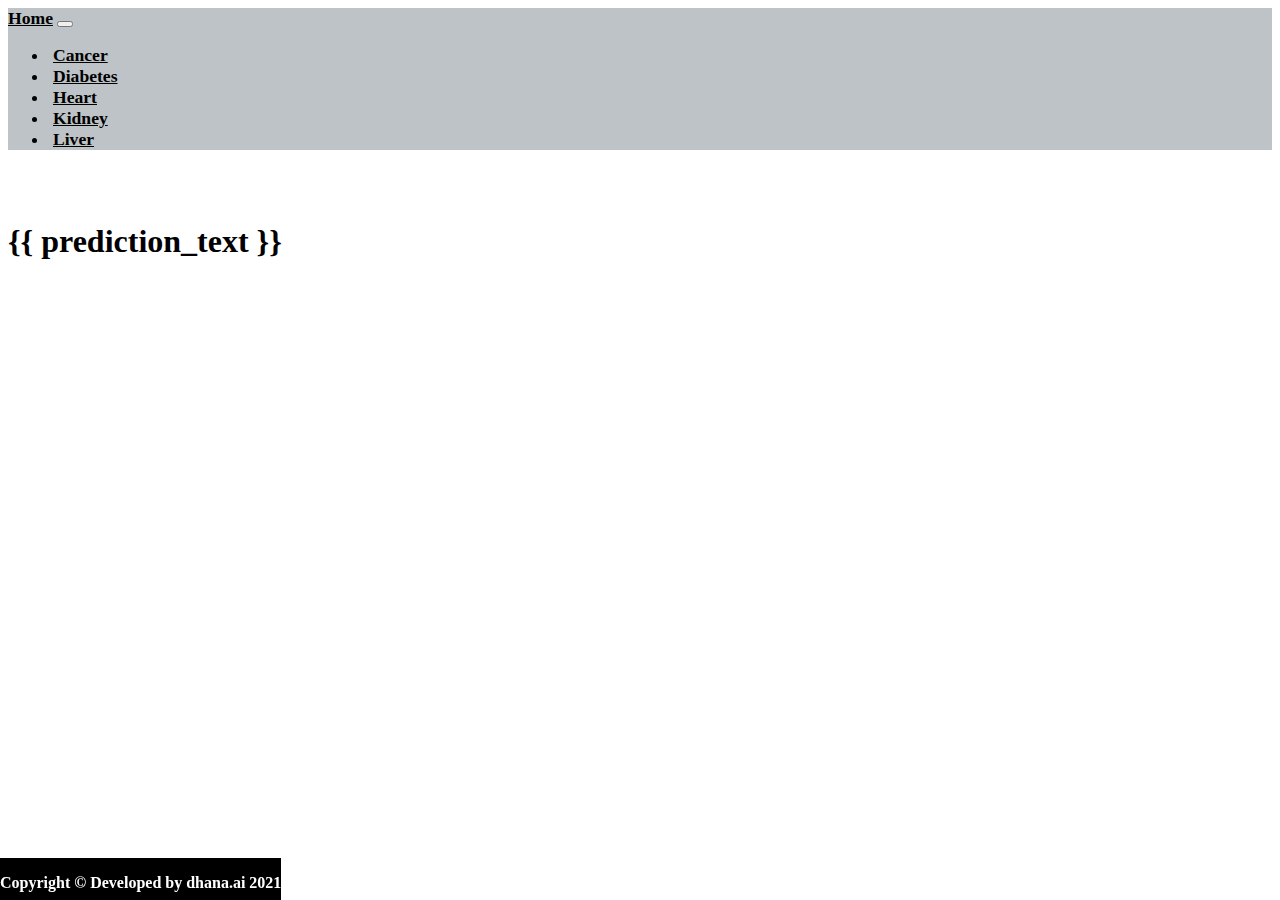
<file: templates/result.html>
<!doctype html>
<html>
<head>
		<!-- <meta charset="utf-8">
		<meta name="viewport" content="width=device-width, initial-scale=1, shrink-to-fit=no">
		<meta name="description" content="">
		<meta name="author" content=""> -->

		<link rel="icon" href="../static/img/ai.ico">
		<title>Result</title>


	    <!-- Bootstrap CSS -->
	<meta charset="utf-8">
	    <meta name="viewport" content="width=device-width, initial-scale=1, shrink-to-fit=no">

	    <!-- Bootstrap CSS -->
	    <link rel="stylesheet" href="https://cdn.jsdelivr.net/npm/bootstrap@4.6.0/dist/css/bootstrap.min.css" integrity="sha384-B0vP5xmATw1+K9KRQjQERJvTumQW0nPEzvF6L/Z6nronJ3oUOFUFpCjEUQouq2+l" crossorigin="anonymous">
	</head>
	<body>
		  <style>
    #main-footer
    {
      color: black;
      font-family: "Segoe UI";
      background: white;
      text-align: center;
      margin-top: 218px;
      padding: 16px;
      bottom: 8px;
    }
    #topHeader
{
    border-bottom: 1px solid #ebebeb;
}

#topHeader a
{
    color: #2c3e50;
    font-weight: 600;
    font-size: 0.89rem;
}

.container-fluid
{
    padding-left: 0;
    padding-right: 0;
}

nav ul li a
{
    font-size: 1.1rem;
    font-weight: bold;
    color: black;
    padding: 5px;
}

/* footer start */

.full-footer
{
    background-color: white;

    
   
    
}
.Services
{
    background-color: rgb(187, 132, 155);

}

.top-footer a
{
    font-weight: 500;
    
}
.col1 p
{
    font-weight: 650;
}
.col2 a
{
    color: black;

}
.col3 a
{
    color: black;

}
.col4 a
{
    color: black;

}
.bottom-footer
{
    background-color: black;
    position: fixed;
    left: 0;
  bottom: 0;

}
.bottom-footer p
{
    font-weight: 700;
    color: white;
    height: 10px;
}

/* footer end */

/* Homepage Start first hero section */
.top-head-section
{
    background-color: #bdc3c7;
}
/* Homepage End first hero section */

/* requirements sec start */
.requirements-sec
{
    background-color: #bdc3c7 ;
}
/* requirements sec end */

.newsletter
{
    background-color:#bdc3c7 ;
}
.newsletter .form-control
{
    height: 50px;
    border-color: transparent;
    border-radius: 20px 0 0 20px;
}
.newsletter .btn
{
    min-height: 50px;
    border-radius: 0 20px 20px 0;
    background: rgb(101, 75, 143) ;
    color: white;
}
  
  </style>

		<header>
			<div id="bottomHeader">
            <div class="container-fluid">
                <nav class="navbar navbar-dark navbar-expand-md" style="background-color: #bdc3c7 ;">
                  <a  href="/" style="color: black; font-weight:bold; font-size: 1.1rem; ">Home</a>
                    <!-- <a href="" class="navbar-brand">
                        <img src="..static/sources/ai.png" height="40" width="150px" alt="">
                    </a> -->
                    <button data-toggle="collapse" data-target="#navbarToggler" type ="button" class="navbar-toggler"><span class="navbar-toggler-icon"></span></button>
                    <div class="collapse navbar-collapse" id="navbarToggler">
                    <ul class="navbar-nav">
                        <li class="nav-item ">
                            <a class="nav-link" href="/BreastCancer" style="color: black; font-weight: bold;">Cancer</a>
                        </li>

                        

                        <li class="nav-item">
                            <a class="nav-link" href="/Diabetes" style="color: black; font-weight: bold;">Diabetes</a>
                        </li>
                        <li class="nav-item">
                            <a class="nav-link" href="/Heart" style="color: black; font-weight: bold;">Heart</a>
                        </li>
                        <li class="nav-item">
                            <a class="nav-link" href="/Kidney" style="color: black; font-weight: bold;">Kidney</a>
                        </li>
                        <li class="nav-item">
                            <a class="nav-link" href="/Liver
                            " style="color: black; font-weight: bold;">Liver</a>
                        </li>
                    </div>

                    </ul>
                </nav>
            </div>
        </div>
		</header>
   <body>
   	<br>
   	<br>
       <h1> {{ prediction_text }}</h1>
    <footer class="full-footer">
        
        
        <div class="container-fluid bottom-footer p-1">
            <div class="row">
                <div class="col-12 text-center">
                    <p>Copyright &copy; Developed by dhana.ai 2021</p>
                </div>
            </div>

        </div>
    </footer>
    <!-- Option 1: jQuery and Bootstrap Bundle (includes Popper) -->
    <script src="https://code.jquery.com/jquery-3.5.1.slim.min.js" integrity="sha384-DfXdz2htPH0lsSSs5nCTpuj/zy4C+OGpamoFVy38MVBnE+IbbVYUew+OrCXaRkfj" crossorigin="anonymous"></script>
    <script src="https://cdn.jsdelivr.net/npm/bootstrap@4.6.0/dist/js/bootstrap.bundle.min.js" integrity="sha384-Piv4xVNRyMGpqkS2by6br4gNJ7DXjqk09RmUpJ8jgGtD7zP9yug3goQfGII0yAns" crossorigin="anonymous"></script>

    <!-- Option 2: Separate Popper and Bootstrap JS -->
    <!--
    <script src="https://code.jquery.com/jquery-3.5.1.slim.min.js" integrity="sha384-DfXdz2htPH0lsSSs5nCTpuj/zy4C+OGpamoFVy38MVBnE+IbbVYUew+OrCXaRkfj" crossorigin="anonymous"></script>
    <script src="https://cdn.jsdelivr.net/npm/popper.js@1.16.1/dist/umd/popper.min.js" integrity="sha384-9/reFTGAW83EW2RDu2S0VKaIzap3H66lZH81PoYlFhbGU+6BZp6G7niu735Sk7lN" crossorigin="anonymous"></script>
    <script src="https://cdn.jsdelivr.net/npm/bootstrap@4.6.0/dist/js/bootstrap.min.js" integrity="sha384-+YQ4JLhjyBLPDQt//I+STsc9iw4uQqACwlvpslubQzn4u2UU2UFM80nGisd026JF" crossorigin="anonymous"></script>
    -->
   </body>

</html>
</file>
